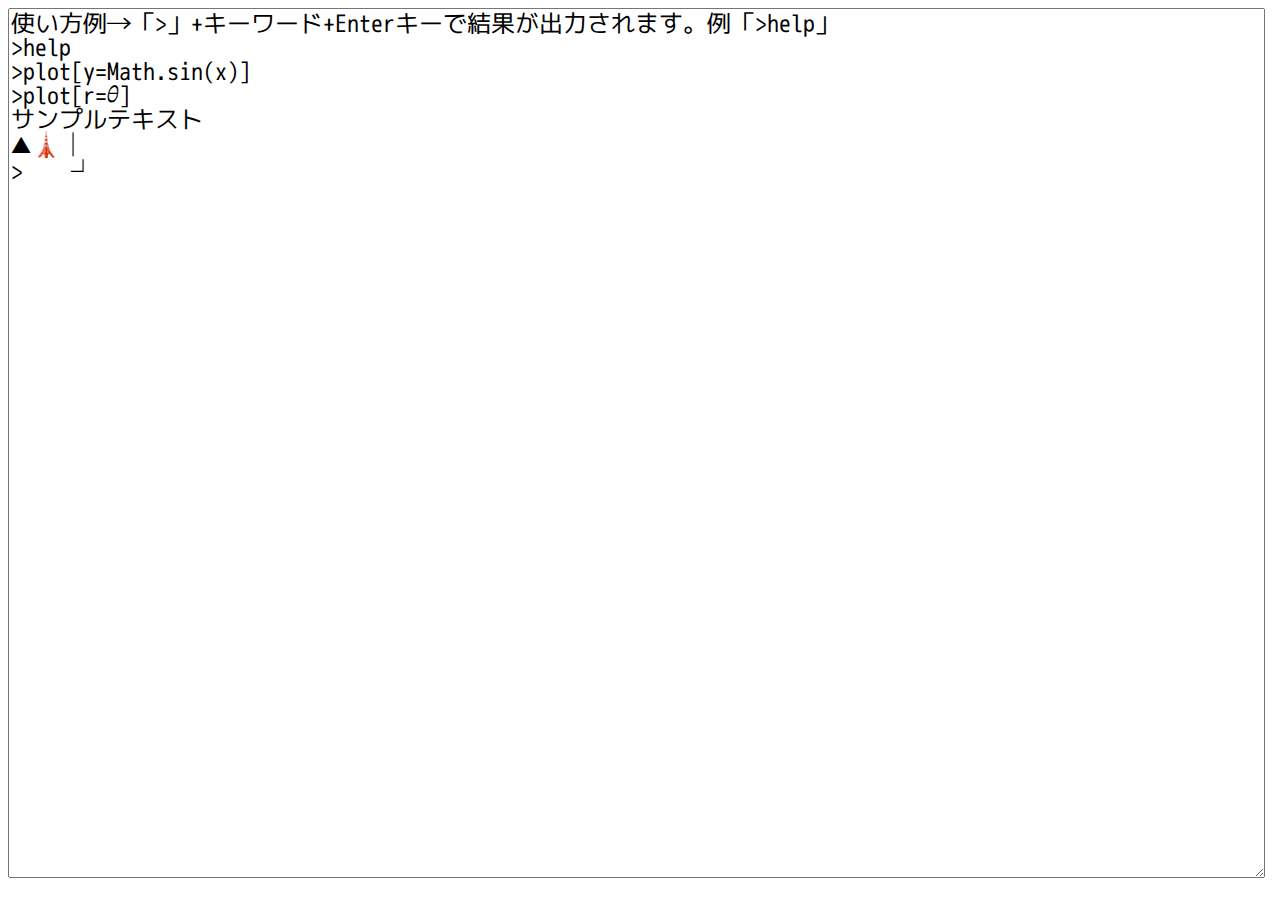
<file: index.html>
<!DOCTYPE HTML>
<html lang="ja">
<head>
<title>📝対話エディタ</title>
<meta charset="utf-8" />
<script src="./function_company.js"></script>

<link rel="stylesheet" type="text/css" href="css_text_editor.css"><style></style>

<script src="./return/function_return_change_textarea_to_svg.js"></script>
<script src="./return/function_return_safeEval.js"></script>
<script src="./return/function_return_split_textarea_on_newLine.js"></script>
<script src="./return/function_return_string_width.js"></script>

<script src="./function_output_time.js"></script>
<script src="./function_save_scroll.js"></script>

<script src="./function_create_block_shape.js"></script>
<script src="./function_create_math_graph_bar.js"></script>
<script src="./function_create_math_graph_plot.js"></script>

<script src="./function_create_math_calc.js"></script>
<script src="./function_create_math_log.js"></script>
<script src="./function_create_math_factor.js"></script>
<script src="./function_create_math_expand.js"></script>

<script src="./function_create_speech.js"></script>
<script src="./function_create_map.js"></script>
<script src="./function_create_help.js"></script>

<script src="./function_keydown.js"></script>
<script src="./function_keyup.js"></script>

<script>
"use strict";
var esc_flag=true;
window.addEventListener("DOMContentLoaded",function(){
    let element = document.querySelector('textarea');
    document.querySelector('body').style.backgroundColor = 'white';
    
    keydown(element);
    keyup(element);

/*
    document.getElementById("ID_textarea01").addEventListener("dragover", function(e){
        e.preventDefault();//ブラウザーでファイルを開かないようにする
        document.getElementById("ID_textarea01").style.backgroundColor = "yellow";
    },false);

    document.getElementById("ID_textarea01").addEventListener("dragleave", function(e){
        e.preventDefault();//ブラウザーでファイルを開かないようにする
        document.getElementById("ID_textarea01").style.backgroundColor = "white";
    },false);

    document.getElementById("ID_textarea01").addEventListener("drop", function(e){
        //event.preventDefault();//ブラウザーでファイルを開かないようにする
        document.getElementById("ID_textarea01").style.backgroundColor = "white";
        let f = e.dataTransfer.files;
        console.log(f);
        //alert("name: "+f[0].name +"\nsize: " + f[0].size +"\ntype:"+ f[0].type );

        let str1 = e.dataTransfer.types;
        console.log(str1);

        //let str2 = event.dataTransfer.types[0].getData();
        //console.log(str2);

        var data_transfer = event.dataTransfer;
    },false);


document.getElementById("ID_textarea01").addEventListener("drop", onDrop, false);

function onDrop(event){
    event.preventDefault();//ブラウザーでファイルを開かないようにする
         var files = event.dataTransfer.files;
         var encode_type = document.getElementById("ID_textarea01").value;
             // 複数のファイルから1つずつファイルを選択
         for(var i=0; i< files.length; i++){
            var f = files[i];
        // ①FileReaderオブジェクトの生成
        var reader = new FileReader();
        // ②画像ファイルかテキストファイルかを判定
        if(!f.type.match('image.*') && !f.type.match('text.plain') && !f.name.match(/csv$/m)){
           alert("画像ファイルとテキストファイル以外は表示できません。");
           continue;
        }
                // ③エラー発生時の処理
        reader.onerror = function (evt) {
            }
                // ④画像ファイルの場合の処理

                // ⑤テキストファイルの場合の処理
        if (f.type.match('text.*') ) {
           // ファイル読取が完了した際に呼ばれる処理
           reader.onload = function (evt) {
           // FileReaderが取得したテキストをそのままdivタグに出力
              //disp.innerHTML ="[ "+ f.name+"]<br/>"+reader.result;
           }
           // readAsTextメソッドでファイルの内容を取得
           reader.readAsText(f, encode_type);    // 'utf-8' 'shift-jis' ･････
        }
    }
}
>speech[english]
    */
   
    //window.onbeforeunload = function(e){
      //  e.returnValue = "saveしましたか？";
    //}
/*
>(x+1)²
>(ax+b)^2
>(x+1)³
>calc[
v=PL²/6EI 

P:23[N]
E:34
I:22[W]
L:200
日本＝山＋川
山：14山
川：20川
>]

  PL²
v=‒‒‒
  6EI
  */
 //wrap : off
}, true);

</script>
</head>
<body>
<textarea id="ID_textarea01" wrap="soft" width="">使い方例→「>」+キーワード+Enterキーで結果が出力されます。例「>help」
>help
>plot[y=Math.sin(x)]
>plot[r=θ]
サンプルテキスト
⛰🗼│
>　　┘
</textarea>
</body>
</file>
<file: css_text_editor.css>
/* ココがコメント */

@font-face {
    src: url('./GeoMathMono0062.ttf') format('truetype');
    font-family: 'GeoMathMono';
}
/*
@font-face {
    src: url(https://github.com/kobe2018/GeoMathMonospace/blob/master/GeoMathMono0062.ttf?raw=true) format('truetype');
    font-family: 'GeoMathMono';
}
*/
textarea{
 width:99.0%;
 height:96vh;
 font-family:GeoMathMono;
 font-size:24px;
}
body, textarea{
　margin: 1;
　padding: 1;
}

#ID_svg{
    position = 'absolute'; 
    left = '100px'; 
    style.top  = '100px'; 

}
</file>
